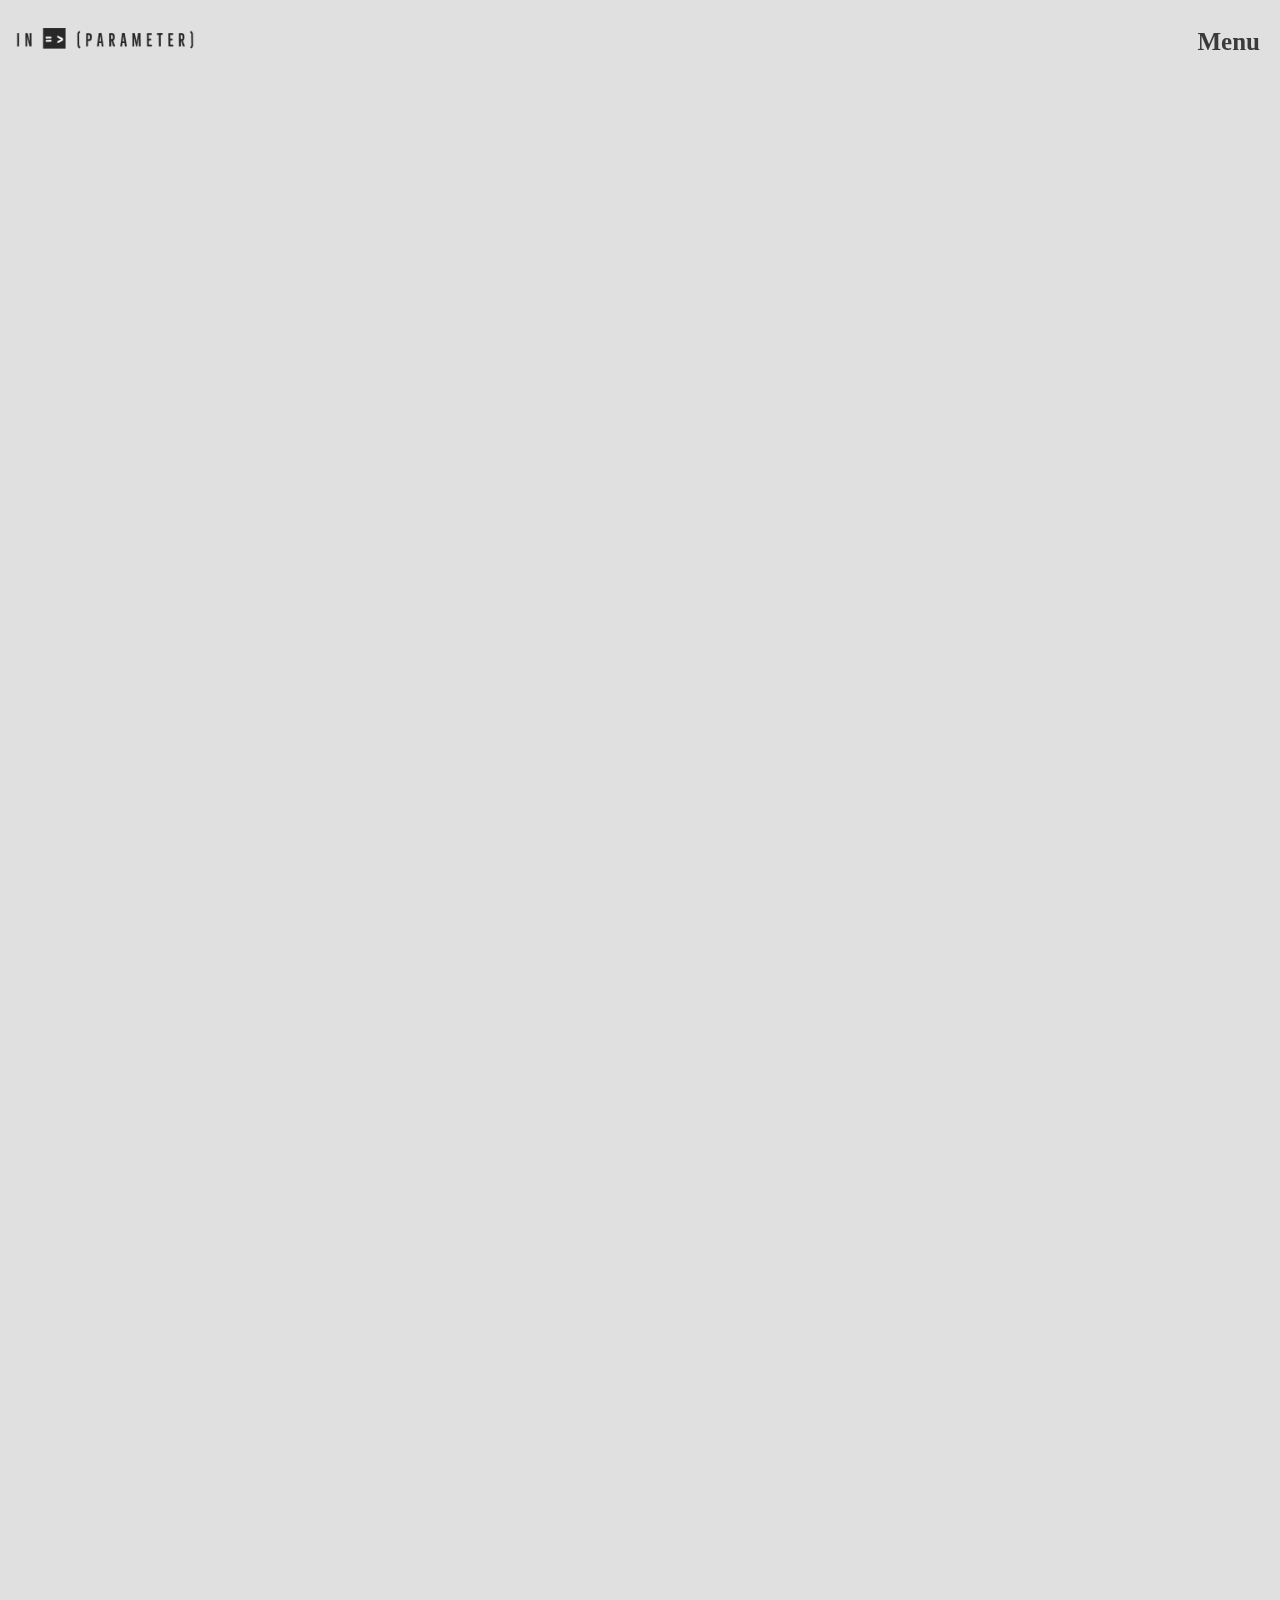
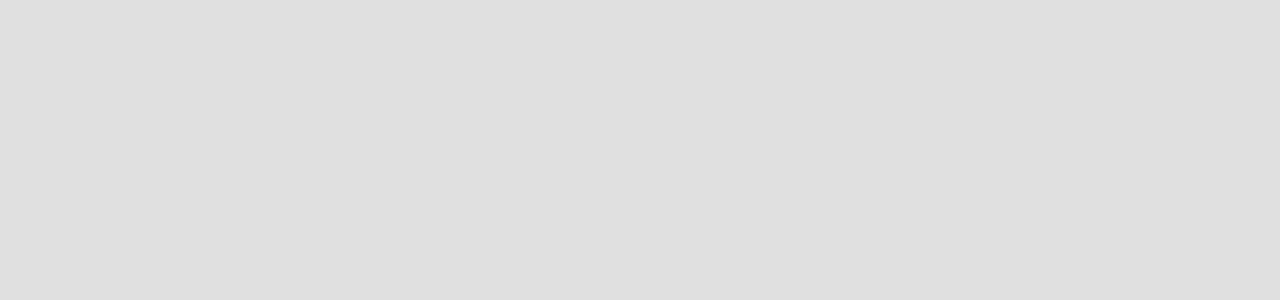
<file: index.html>
<!DOCTYPE html>
<html lang="en">
  <head>
    <meta charset="UTF-8" />
    <meta http-equiv="X-UA-Compatible" content="IE=edge" />
    <meta name="viewport" content="width=device-width, initial-scale=1.0" />
    <title>Inparameter</title>
    <script src="https://cdnjs.cloudflare.com/ajax/libs/gsap/3.9.1/gsap.min.js"></script>
    <link rel="icon" type="image/x-icon" href="/assets/favicon.ico" />
    <link rel="stylesheet" href="style.css" />
    <link rel="canonical" href="http://inparameter.se/">
  </head>
  <body>
    <div class="header">
      <div class="logo"><img src="assets/black_inparameter.png" alt="inparameter logo"></div>
      <div class="menu" onclick="menu()">Menu</div>
    </div>
    <div class="container">
      <div class="container-row">
        <img src="./assets/img1.jpeg" alt="" />
        <h1>High</h1>
      </div>
      <div class="container-row">
        <img src="./assets/img2.jpeg" alt="" />
        <h1>End</h1>
      </div>
      <div class="container-row">
        <img src="./assets/img3.jpeg" alt="" />
        <h1>Digital</h1>
      </div>
      <div class="container-row">
        <h1>Experiences</h1>
      </div>
    </div>
    <div class="menu-container">
      <div class="menu-items">
        <ul>
          <li>About</li>
          <li>Work</li>
          <li><a href=contact.html>Contact</a></li>
        </ul>
      </div>
      <div class="socials">
          <ul>
              <li><a href="http://linkedin.com/">Linkedin</a></li>
              <li><a href="http://facebook.com/">Facebook</a></li>
              <li><a href="mailto:hello@inparameter.se">Email us</a></li>
              <li><a href="http://linkedin.com/">Linkedin</a></li>
          </ul>
      </div>
    </div>

    <script src="script.js"></script>
  </body>
</html>
</file>
<file: style.css>
/* BaseClrs */
/* whiteish = #e0e0e0 */
/* Darkish =  #161616 */

*{
    margin: 0;
    padding: 0;

}
body{
    font-family: 'Neutral Face';
    color: #161616;
    background-color: #e0e0e0;
    width: 100%;
    height: 100vh;
    overflow: hidden;
    font-family: 'Kenoky';
}
.header{
    display: flex;
    align-items: center;
    justify-content: space-between;
    width: 100%;
    height: 80px;
    position:fixed;
    top: 0;
    left: 0;
    cursor: pointer;
    z-index: 100;
}
.header .menu{
    font-size: 25px;
    font-weight: bolder;
}
.header .logo img{
    margin-left: -20px;
    max-width: 250px;
}
.header .menu{
    margin-right: 20px;
}

.container{
    position: absolute;
    top: 0;
    height: 100vh;
    width: 100%;
    display: flex;
    align-items: center;
    justify-content: center;
    flex-direction: column;
}
.container .container-row{
    display: flex;
    height: 150px;
    margin: 20px 0px;
}
.container-row img{
    height: 175px;
    margin-top: 10px ;
}
.container-row h1,
.container-row h2{
    font-size: 120px;
    margin: 0px 50px;
    cursor: pointer;
}
.container-row h1{
    text-transform: uppercase;
    font-weight: lighter;
    font-style: italic;
    font-size: 140px;
}
@keyframes animate {
    from{
        transform: rotate(0deg);
    }
    to{
        transform: rotate(360deg);
    }
}


.menu-container{
    position: absolute;
    top: 0;
    left: 0;
    width: 100%;
    height: 100vh;
    background-color: #e0e0e0;
    color: #161616;
    transform: translateY(1000px);
    opacity: 0;
}
.menu-container .menu-items{
    display: flex;
    align-items: center;
    justify-content: space-around;
    width: 100%;
    height: 100vh;
}
.menu-items li{
    font-size: 150px;
    font-weight: lighter;
    text-transform: uppercase;
    cursor: pointer;
    margin: 5px 0px;
    font-style: italic;
    transition: .1s all cubic-bezier(0.755, 0.05, 0.855, 0.06);
    color: #161616;
    cursor: pointer;
}
.menu-items li:hover{
    color: #666666;
    transition: .1s all cubic-bezier(0.755, 0.05, 0.855, 0.06);
}
.socials{
    position: absolute;
    bottom: 0;
    right: 0;
    display: flex;
    width: 100%;
    height: 80px;
}
.socials ul{
    display: flex;
    align-items: center;
    justify-content: space-evenly;
    width: 100%;
    height: 100%;
    list-style: none;
}
.socials ul li a{
    text-decoration: none;
    color: #161616;
    font-size: 24px;
    cursor: pointer;
}
.socials ul li:hover{
    text-decoration: .5px underline #7c7c7c;
}

/* Contact page */
.contact-page{
    position: absolute;
    bottom: 0;
    display: flex;
    align-items: left;
    justify-content: space-between;
    height: 30vh;
    width: 100%;
    flex-direction: column;
    z-index: 1;
}

.contact-container {
    position: absolute;
    top: 7%;
    left: 15%;
    height: 100vh;
    width: 100%;
}
.contact-page-h1{
    font-size: 100px;
    white-space: nowrap;
    font-weight: lighter;
    font-weight: 350;
    margin-left: 20px;
    transition: .5s ease-in-out;
}

.contact-page-h3 {
    font-size: 24px;
    font-weight: lighter;
    font-style: italic;
}

.info-h1 {
    margin-left: 120px;
}
.block{
    display: flex;
    border-bottom: 1px solid black;
    z-index: 100;
}

.contact-page-hover{
    opacity: 0;
    overflow: hidden;
    
    transition: .5s ease-in-out;
}
.block:hover .contact-page-hover{
    opacity: 1;
    animation: animate 10s linear infinite;
    transition: .5s ease-in-out;
}
@keyframes animate{
    from{
        transform: translateX(50%);
    }
    to{
        transform: translateX(-100%);
    }
}
.block:hover .present{
    opacity: 0;
}

.popup-btn{
    position: fixed;
    top: 50%;
    left: 50%;
    transform: translate(-50%,-50%);
    /* z-index: 100; */
    padding: 15px 30px;
    background-color: #161616;
    color: white;
    font-family: 'Kenoky';
    font-size: 100px;
    font-weight: bold;
    cursor: pointer;
    border: 1px solid white;
}
.popup-template{
    position: fixed;
    top: 0;
    left: 0;
    margin-top: 15vh;
    height: 85vh;
    z-index: 100;
    width: 98vw;
    overflow: hidden;
    margin-left: 1vw;
    transform: translateY(1000px);
    opacity: 0;
    margin-right: 1vw;
    background-color: #e0e0e0;
    border-radius: 40px 40px 0px 0px;

}
.popup-top{
    display: flex;
    align-items: center;
    justify-content: center;
    flex-direction: column;
    width: 100%;
    height: 100px;
    margin-top: 70px;
    margin-bottom: 50px;
}
.popup-top h1{
    font-family: 'Kenoky';
    font-size: 50px;
    font-weight: bold;
    margin-bottom: 5px;
}
.popup-top p{
    font-size: 12px;
    font-family: 'Neutral Face';
    font-weight: 300;
}
.form-row{
    display: flex;
    margin-top: 20px;
    width: 90%;
    justify-content: flex-start;
    margin-left: 5%;
    margin-right: 5%;

}
.form-row1{
    margin-left: 5%;
    display: flex;
    justify-content: flex-start;
    margin-top: 10px;
    flex-direction: column;
    width: 100%;
}
.form-row h1 {
    font-size: 16px;
    font-weight: 600;
    font-family: 'Neutral Face';
    margin-left: 10px;
}
.form-row input{
    width: 70%;
    height: 50px;
    outline: none;
    border-radius: 10px;
    border: 0;
    font-family: 'Neutral Face';
    margin-top: 10px;
    padding-left: 20px;
    background: #ffff;
    margin-left: 5px;
    box-shadow: 0px 0px 48px 0px rgb(218, 218, 218);
}
.form-row textarea{
    width: 70%;
    height: 80px;
    resize: none;
    outline: none;
    border-radius: 10px;
    border: 0;
    font-family: 'Neutral Face';
    margin-top: 10px;
    padding-top: 15px;
    padding-left: 20px;
    background: #ffff;
    margin-left: 5px;
    box-shadow: 0px 0px 48px 0px rgb(218, 218, 218);
}
.submit-popup{
    width: min-content;
    margin-left: 10px;
    padding: 14px 25px;
    border: 0;
    border-radius: 40px;
    background-color: #161616;
    color: white;
    margin-top: 10px;
    font-family: 'Neutral Face';
    font-size: 20px;
    font-weight: 200;
}
.popup-close{
    position: absolute;
    top: 30px;
    right: 30px;
}
.popup-close ion-icon{
    filter: invert(.2);
    font-size: 25px;
}
</file>
